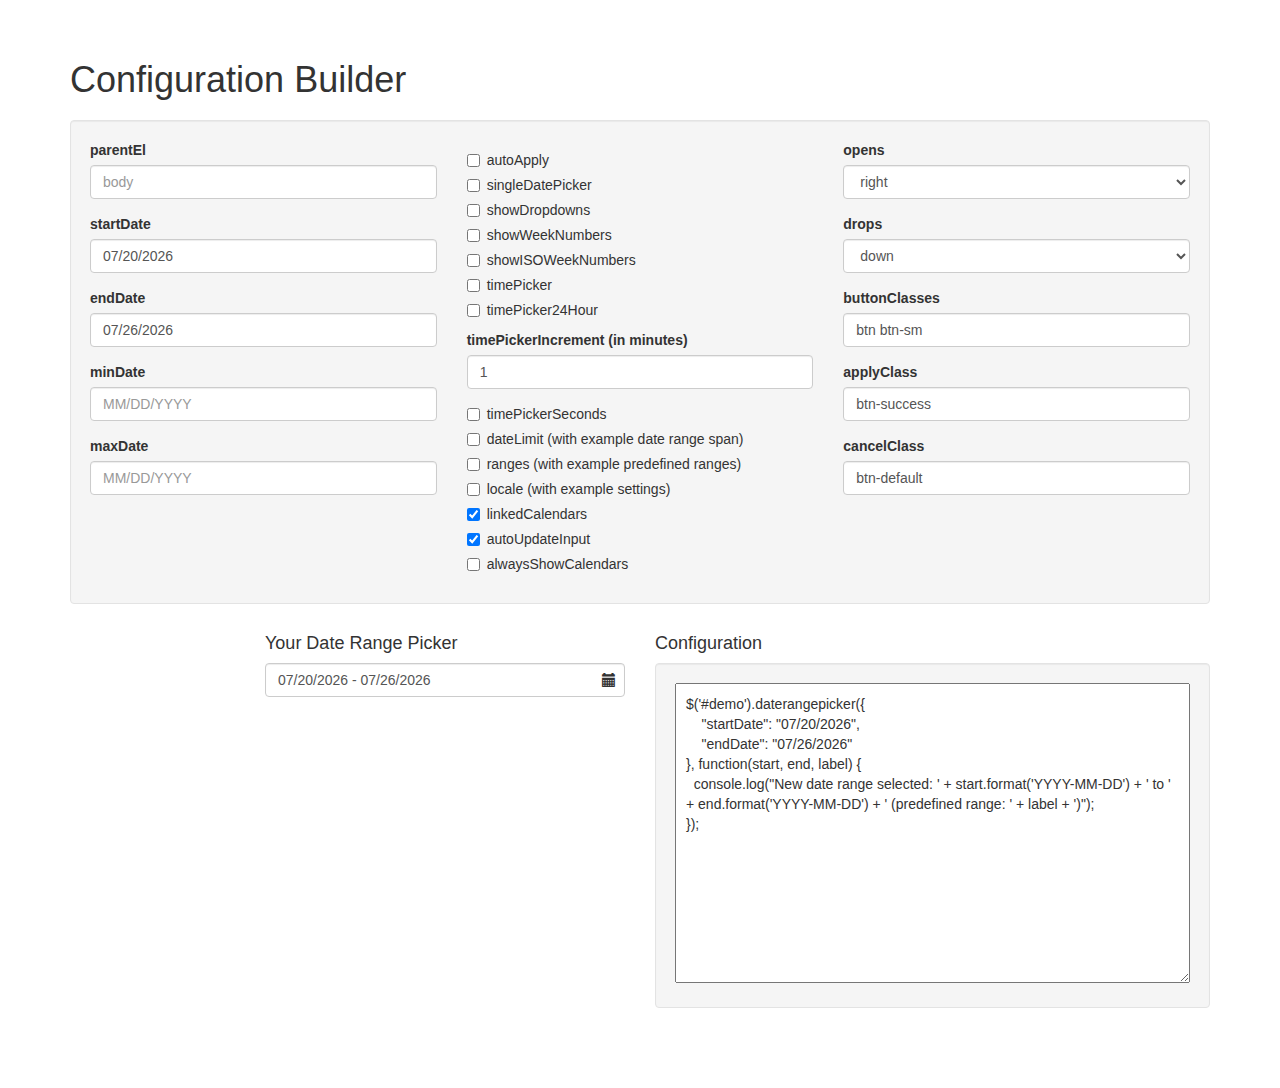
<file: public/daterangepicker/example/amd/index.html>
<!DOCTYPE html>
<html dir="ltr" lang="en-US">
   <head>
      <meta charset="UTF-8" />
      <title>A date range picker for Bootstrap</title>
      <link href="http://netdna.bootstrapcdn.com/bootstrap/3.3.2/css/bootstrap.min.css" rel="stylesheet">
      <link rel="stylesheet" type="text/css" media="all" href="../../daterangepicker.css" />
      <style type="text/css">
      .demo { position: relative; }
      .demo i {
        position: absolute; bottom: 10px; right: 24px; top: auto; cursor: pointer;
      }
      </style>
   </head>
   <body style="margin: 60px 0">

      <div class="container">

        <h1 style="margin: 0 0 20px 0">Configuration Builder</h1>

        <div class="well configurator">

          <form>
          <div class="row">

            <div class="col-md-4">

              <div class="form-group">
                <label for="parentEl">parentEl</label>
                <input type="text" class="form-control" id="parentEl" value="" placeholder="body">
              </div>

              <div class="form-group">
                <label for="startDate">startDate</label>
                <input type="text" class="form-control" id="startDate" value="07/01/2015">
              </div>

              <div class="form-group">
                <label for="endDate">endDate</label>
                <input type="text" class="form-control" id="endDate" value="07/15/2015">
              </div>

              <div class="form-group">
                <label for="minDate">minDate</label>
                <input type="text" class="form-control" id="minDate" value="" placeholder="MM/DD/YYYY">
              </div>

              <div class="form-group">
                <label for="maxDate">maxDate</label>
                <input type="text" class="form-control" id="maxDate" value="" placeholder="MM/DD/YYYY">
              </div>

            </div>
            <div class="col-md-4">

              <div class="checkbox">
                <label>
                  <input type="checkbox" id="autoApply"> autoApply
                </label>
              </div>

              <div class="checkbox">
                <label>
                  <input type="checkbox" id="singleDatePicker"> singleDatePicker
                </label>
              </div>

              <div class="checkbox">
                <label>
                  <input type="checkbox" id="showDropdowns"> showDropdowns
                </label>
              </div>

              <div class="checkbox">
                <label>
                  <input type="checkbox" id="showWeekNumbers"> showWeekNumbers
                </label>
              </div>

              <div class="checkbox">
                <label>
                  <input type="checkbox" id="showISOWeekNumbers"> showISOWeekNumbers
                </label>
              </div>

              <div class="checkbox">
                <label>
                  <input type="checkbox" id="timePicker"> timePicker
                </label>
              </div>

              <div class="checkbox">
                <label>
                  <input type="checkbox" id="timePicker24Hour"> timePicker24Hour
                </label>
              </div>

              <div class="form-group">
                <label for="timePickerIncrement">timePickerIncrement (in minutes)</label>
                <input type="text" class="form-control" id="timePickerIncrement" value="1">
              </div>

              <div class="checkbox">
                <label>
                  <input type="checkbox" id="timePickerSeconds"> timePickerSeconds
                </label>
              </div>

              <div class="checkbox">
                <label>
                  <input type="checkbox" id="dateLimit"> dateLimit (with example date range span)
                </label>
              </div>

              <div class="checkbox">
                <label>
                  <input type="checkbox" id="ranges"> ranges (with example predefined ranges)
                </label>
              </div>

              <div class="checkbox">
                <label>
                  <input type="checkbox" id="locale"> locale (with example settings)
                </label>
              </div>

              <div class="checkbox">
                <label>
                  <input type="checkbox" id="linkedCalendars" checked="checked"> linkedCalendars
                </label>
              </div>

              <div class="checkbox">
                <label>
                  <input type="checkbox" id="autoUpdateInput" checked="checked"> autoUpdateInput
                </label>
              </div>

              <div class="checkbox">
                <label>
                  <input type="checkbox" id="alwaysShowCalendars"> alwaysShowCalendars
                </label>
              </div>

            </div>
            <div class="col-md-4">

              <div class="form-group">
                <label for="opens">opens</label>
                <select id="opens" class="form-control">
                  <option value="right" selected>right</option>
                  <option value="left">left</option>
                  <option value="center">center</option>
                </select>
              </div>

              <div class="form-group">
                <label for="drops">drops</label>
                <select id="drops" class="form-control">
                  <option value="down" selected>down</option>
                  <option value="up">up</option>
                </select>
              </div>

              <div class="form-group">
                <label for="buttonClasses">buttonClasses</label>
                <input type="text" class="form-control" id="buttonClasses" value="btn btn-sm">
              </div>

              <div class="form-group">
                <label for="applyClass">applyClass</label>
                <input type="text" class="form-control" id="applyClass" value="btn-success">
              </div>

              <div class="form-group">
                <label for="cancelClass">cancelClass</label>
                <input type="text" class="form-control" id="cancelClass" value="btn-default">
              </div>

            </div>

          </div>
          </form>

        </div>

        <div class="row">

          <div class="col-md-4 col-md-offset-2 demo">
            <h4>Your Date Range Picker</h4>
            <input type="text" id="config-demo" class="form-control">
            <i class="glyphicon glyphicon-calendar fa fa-calendar"></i>
          </div>

          <div class="col-md-6">
            <h4>Configuration</h4>

            <div class="well">
              <textarea id="config-text" style="height: 300px; width: 100%; padding: 10px"></textarea>
            </div>
          </div>

        </div>

      </div>


      <script type="text/javascript" src="require.js" data-main="main.js"></script>
   </body>
</html>
</file>
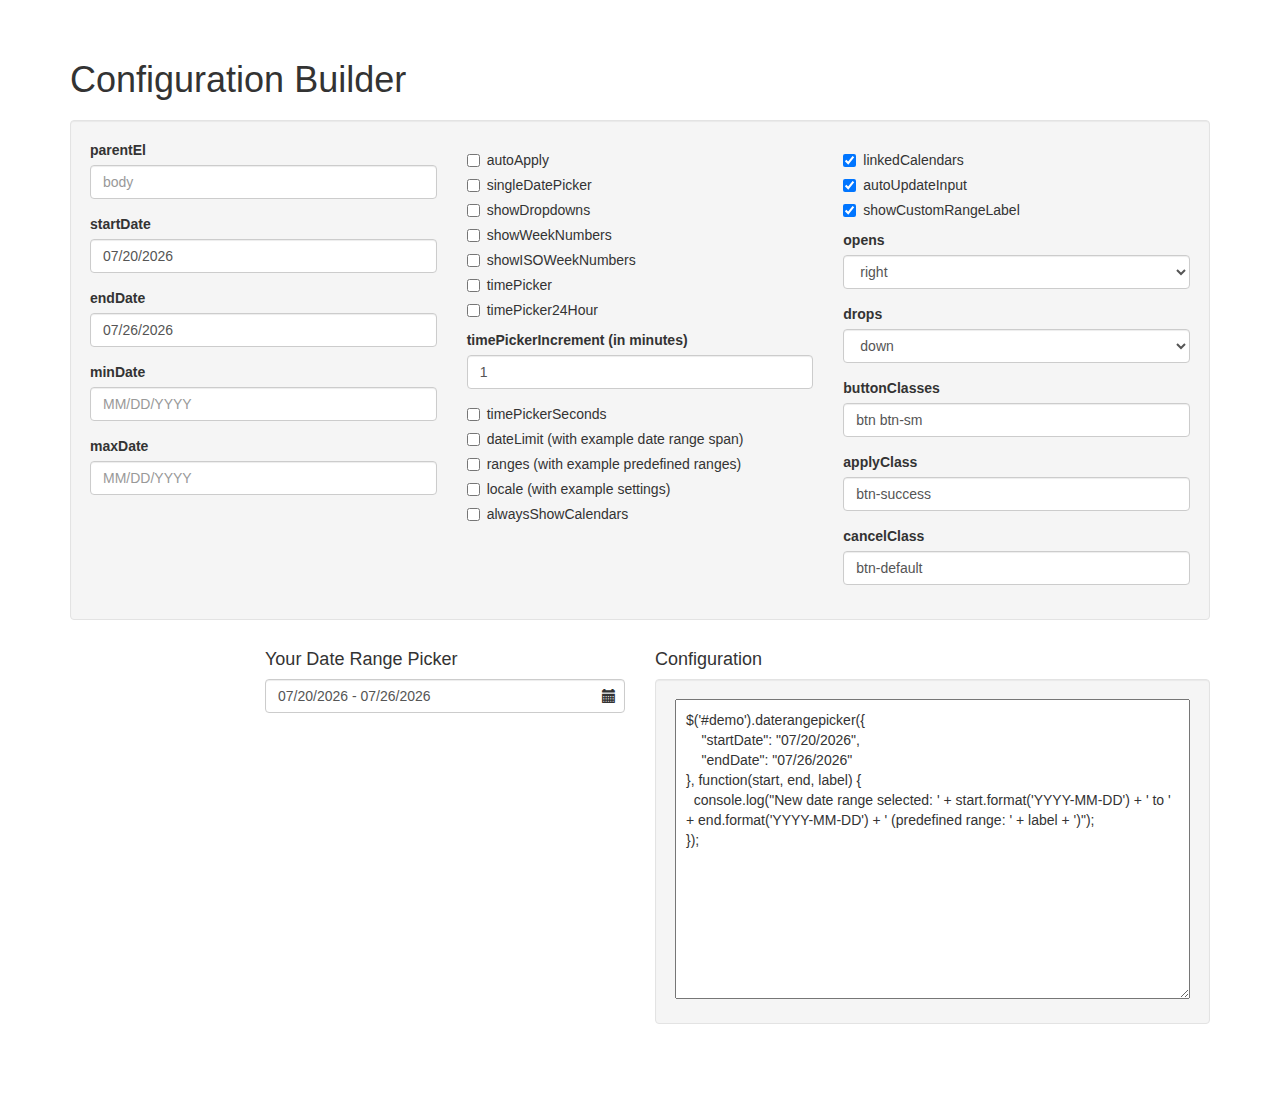
<file: public/daterangepicker/demo.html>
<!DOCTYPE html>
<html dir="ltr" lang="en-US">
   <head>
      <meta charset="UTF-8" />
      <title>A date range picker for Bootstrap</title>
      <link href="http://netdna.bootstrapcdn.com/bootstrap/3.3.2/css/bootstrap.min.css" rel="stylesheet">
      <link rel="stylesheet" type="text/css" media="all" href="daterangepicker.css" />
      <script type="text/javascript" src="https://code.jquery.com/jquery-1.11.3.min.js"></script>
      <script type="text/javascript" src="http://netdna.bootstrapcdn.com/bootstrap/3.3.2/js/bootstrap.min.js"></script>
      <script type="text/javascript" src="moment.js"></script>
      <script type="text/javascript" src="daterangepicker.js"></script>

    <!-- HTML5 shim and Respond.js IE8 support of HTML5 elements and media queries -->
    <!--[if lt IE 9]>
      <script src="https://oss.maxcdn.com/libs/html5shiv/3.7.0/html5shiv.js"></script>
      <script src="https://oss.maxcdn.com/libs/respond.js/1.4.2/respond.min.js"></script>
    <![endif]-->
   </head>
   <body style="margin: 60px 0">

      <div class="container">

        <h1 style="margin: 0 0 20px 0">Configuration Builder</h1>

        <div class="well configurator">
           
          <form>
          <div class="row">

            <div class="col-md-4">

              <div class="form-group">
                <label for="parentEl">parentEl</label>
                <input type="text" class="form-control" id="parentEl" value="" placeholder="body">
              </div>

              <div class="form-group">
                <label for="startDate">startDate</label>
                <input type="text" class="form-control" id="startDate" value="07/01/2015">
              </div>

              <div class="form-group">
                <label for="endDate">endDate</label>
                <input type="text" class="form-control" id="endDate" value="07/15/2015">
              </div>

              <div class="form-group">
                <label for="minDate">minDate</label>
                <input type="text" class="form-control" id="minDate" value="" placeholder="MM/DD/YYYY">
              </div>

              <div class="form-group">
                <label for="maxDate">maxDate</label>
                <input type="text" class="form-control" id="maxDate" value="" placeholder="MM/DD/YYYY">
              </div>

            </div>
            <div class="col-md-4">

              <div class="checkbox">
                <label>
                  <input type="checkbox" id="autoApply"> autoApply
                </label>
              </div>

              <div class="checkbox">
                <label>
                  <input type="checkbox" id="singleDatePicker"> singleDatePicker
                </label>
              </div>

              <div class="checkbox">
                <label>
                  <input type="checkbox" id="showDropdowns"> showDropdowns
                </label>
              </div>

              <div class="checkbox">
                <label>
                  <input type="checkbox" id="showWeekNumbers"> showWeekNumbers
                </label>
              </div>

              <div class="checkbox">
                <label>
                  <input type="checkbox" id="showISOWeekNumbers"> showISOWeekNumbers
                </label>
              </div>

              <div class="checkbox">
                <label>
                  <input type="checkbox" id="timePicker"> timePicker
                </label>
              </div>

              <div class="checkbox">
                <label>
                  <input type="checkbox" id="timePicker24Hour"> timePicker24Hour
                </label>
              </div>

              <div class="form-group">
                <label for="timePickerIncrement">timePickerIncrement (in minutes)</label>
                <input type="text" class="form-control" id="timePickerIncrement" value="1">
              </div>

              <div class="checkbox">
                <label>
                  <input type="checkbox" id="timePickerSeconds"> timePickerSeconds
                </label>
              </div>

              <div class="checkbox">
                <label>
                  <input type="checkbox" id="dateLimit"> dateLimit (with example date range span)
                </label>
              </div>

              <div class="checkbox">
                <label>
                  <input type="checkbox" id="ranges"> ranges (with example predefined ranges)
                </label>
              </div>

              <div class="checkbox">
                <label>
                  <input type="checkbox" id="locale"> locale (with example settings)
                </label>
                <label id="rtl-wrap">
                  <input type="checkbox" id="rtl"> RTL (right-to-left)
                </label>
              </div>

              <div class="checkbox">
                <label>
                  <input type="checkbox" id="alwaysShowCalendars"> alwaysShowCalendars
                </label>
              </div>

            </div>
            <div class="col-md-4">

              <div class="checkbox">
                <label>
                  <input type="checkbox" id="linkedCalendars" checked="checked"> linkedCalendars
                </label>
              </div>

              <div class="checkbox">
                <label>
                  <input type="checkbox" id="autoUpdateInput" checked="checked"> autoUpdateInput
                </label>
              </div>

              <div class="checkbox">
                <label>
                  <input type="checkbox" id="showCustomRangeLabel" checked="checked"> showCustomRangeLabel
                </label>
              </div>

              <div class="form-group">
                <label for="opens">opens</label>
                <select id="opens" class="form-control">
                  <option value="right" selected>right</option>
                  <option value="left">left</option>
                  <option value="center">center</option>
                </select>
              </div>

              <div class="form-group">
                <label for="drops">drops</label>
                <select id="drops" class="form-control">
                  <option value="down" selected>down</option>
                  <option value="up">up</option>
                </select>
              </div>

              <div class="form-group">
                <label for="buttonClasses">buttonClasses</label>
                <input type="text" class="form-control" id="buttonClasses" value="btn btn-sm">
              </div>

              <div class="form-group">
                <label for="applyClass">applyClass</label>
                <input type="text" class="form-control" id="applyClass" value="btn-success">
              </div>

              <div class="form-group">
                <label for="cancelClass">cancelClass</label>
                <input type="text" class="form-control" id="cancelClass" value="btn-default">
              </div>

            </div>

          </div>
          </form>

        </div>

        <div class="row">

          <div class="col-md-4 col-md-offset-2 demo">
            <h4>Your Date Range Picker</h4>
            <input type="text" id="config-demo" class="form-control">
            <i class="glyphicon glyphicon-calendar fa fa-calendar"></i>
          </div>

          <div class="col-md-6">
            <h4>Configuration</h4>

            <div class="well">
              <textarea id="config-text" style="height: 300px; width: 100%; padding: 10px"></textarea>
            </div>
          </div>

        </div>

      </div>

      <style type="text/css">
      .demo { position: relative; }
      .demo i {
        position: absolute; bottom: 10px; right: 24px; top: auto; cursor: pointer;
      }
      </style>

      <script type="text/javascript">
      $(document).ready(function() {

        $('#config-text').keyup(function() {
          eval($(this).val());
        });
        
        $('.configurator input, .configurator select').change(function() {
          updateConfig();
        });

        $('.demo i').click(function() {
          $(this).parent().find('input').click();
        });

        $('#startDate').daterangepicker({
          singleDatePicker: true,
          startDate: moment().subtract(6, 'days')
        });

        $('#endDate').daterangepicker({
          singleDatePicker: true,
          startDate: moment()
        });

        updateConfig();

        function updateConfig() {
          var options = {};

          if ($('#singleDatePicker').is(':checked'))
            options.singleDatePicker = true;
          
          if ($('#showDropdowns').is(':checked'))
            options.showDropdowns = true;

          if ($('#showWeekNumbers').is(':checked'))
            options.showWeekNumbers = true;

          if ($('#showISOWeekNumbers').is(':checked'))
            options.showISOWeekNumbers = true;

          if ($('#timePicker').is(':checked'))
            options.timePicker = true;
          
          if ($('#timePicker24Hour').is(':checked'))
            options.timePicker24Hour = true;

          if ($('#timePickerIncrement').val().length && $('#timePickerIncrement').val() != 1)
            options.timePickerIncrement = parseInt($('#timePickerIncrement').val(), 10);

          if ($('#timePickerSeconds').is(':checked'))
            options.timePickerSeconds = true;
          
          if ($('#autoApply').is(':checked'))
            options.autoApply = true;

          if ($('#dateLimit').is(':checked'))
            options.dateLimit = { days: 7 };

          if ($('#ranges').is(':checked')) {
            options.ranges = {
              'Today': [moment(), moment()],
              'Yesterday': [moment().subtract(1, 'days'), moment().subtract(1, 'days')],
              'Last 7 Days': [moment().subtract(6, 'days'), moment()],
              'Last 30 Days': [moment().subtract(29, 'days'), moment()],
              'This Month': [moment().startOf('month'), moment().endOf('month')],
              'Last Month': [moment().subtract(1, 'month').startOf('month'), moment().subtract(1, 'month').endOf('month')]
            };
          }

          if ($('#locale').is(':checked')) {
            $('#rtl-wrap').show();
            options.locale = {
              direction: $('#rtl').is(':checked') ? 'rtl' : 'ltr',
              format: 'MM/DD/YYYY HH:mm',
              separator: ' - ',
              applyLabel: 'Apply',
              cancelLabel: 'Cancel',
              fromLabel: 'From',
              toLabel: 'To',
              customRangeLabel: 'Custom',
              daysOfWeek: ['Su', 'Mo', 'Tu', 'We', 'Th', 'Fr','Sa'],
              monthNames: ['January', 'February', 'March', 'April', 'May', 'June', 'July', 'August', 'September', 'October', 'November', 'December'],
              firstDay: 1
            };
          } else {
            $('#rtl-wrap').hide();
          }

          if (!$('#linkedCalendars').is(':checked'))
            options.linkedCalendars = false;

          if (!$('#autoUpdateInput').is(':checked'))
            options.autoUpdateInput = false;

          if (!$('#showCustomRangeLabel').is(':checked'))
            options.showCustomRangeLabel = false;

          if ($('#alwaysShowCalendars').is(':checked'))
            options.alwaysShowCalendars = true;

          if ($('#parentEl').val().length)
            options.parentEl = $('#parentEl').val();

          if ($('#startDate').val().length) 
            options.startDate = $('#startDate').val();

          if ($('#endDate').val().length)
            options.endDate = $('#endDate').val();
          
          if ($('#minDate').val().length)
            options.minDate = $('#minDate').val();

          if ($('#maxDate').val().length)
            options.maxDate = $('#maxDate').val();

          if ($('#opens').val().length && $('#opens').val() != 'right')
            options.opens = $('#opens').val();

          if ($('#drops').val().length && $('#drops').val() != 'down')
            options.drops = $('#drops').val();

          if ($('#buttonClasses').val().length && $('#buttonClasses').val() != 'btn btn-sm')
            options.buttonClasses = $('#buttonClasses').val();

          if ($('#applyClass').val().length && $('#applyClass').val() != 'btn-success')
            options.applyClass = $('#applyClass').val();

          if ($('#cancelClass').val().length && $('#cancelClass').val() != 'btn-default')
            options.cancelClass = $('#cancelClass').val();

          $('#config-text').val("$('#demo').daterangepicker(" + JSON.stringify(options, null, '    ') + ", function(start, end, label) {\n  console.log(\"New date range selected: ' + start.format('YYYY-MM-DD') + ' to ' + end.format('YYYY-MM-DD') + ' (predefined range: ' + label + ')\");\n});");

          $('#config-demo').daterangepicker(options, function(start, end, label) { console.log('New date range selected: ' + start.format('YYYY-MM-DD') + ' to ' + end.format('YYYY-MM-DD') + ' (predefined range: ' + label + ')'); });
          
        }

      });
      </script>

   </body>
</html>
</file>
<file: public/daterangepicker/daterangepicker.css>
.daterangepicker {
  position: absolute;
  color: inherit;
  width: 278px;
  padding: 25px;
  margin-top: 21px;
		
	  /* Calendars */
	font-size: 11px;
	line-height: 22px;

	background-color: #ffffff;
	top: 100px;
	-moz-box-shadow: 0 3px 10px rgba(0, 0, 0, 0.25);
	box-shadow: 0 3px 10px rgba(0, 0, 0, 0.25);
	left: 20px;
	margin-left: 0;
	display: none;
}


.daterangepicker:before, .daterangepicker:after {
    position: absolute;
    display: inline-block;
    border-bottom-color: rgba(0, 0, 0, 0.2);
    content: ''; }
  .daterangepicker:before {
    top: -10px;
    border-right: 10px solid transparent;
    border-left: 10px solid transparent;
    border-bottom: 10px solid #fff;
  }
  .daterangepicker:after {
    top: -10px;
    border-right: 10px solid transparent;
    border-bottom: 10px solid #fff;
    border-left: 10px solid transparent; }
  .daterangepicker.opensleft:before {
    right: 9px; }
  .daterangepicker.opensleft:after {
    right: 10px; }
  .daterangepicker.openscenter:before {
    left: 0;
    right: 0;
    width: 0;
    margin-left: auto;
    margin-right: auto; }
  .daterangepicker.openscenter:after {
    left: 0;
    right: 0;
    width: 0;
    margin-left: auto;
    margin-right: auto; }
  .daterangepicker.opensright:before {
    left: 9px; }
  .daterangepicker.opensright:after {
    left: 10px; }
  .daterangepicker.dropup {
    margin-top: -5px; }
    .daterangepicker.dropup:before {
      top: initial;
      bottom: -7px;
      border-bottom: initial;
      border-top: 7px solid #ccc; }
    .daterangepicker.dropup:after {
      top: initial;
      bottom: -6px;
      border-bottom: initial;
      border-top: 6px solid #fff; }
  .daterangepicker.dropdown-menu {
    max-width: none;
    z-index: 3001; }
  .daterangepicker.single .ranges, .daterangepicker.single .calendar {
    float: none; }
  .daterangepicker.show-calendar .calendar {
    display: block; }
  .daterangepicker .calendar {
    display: none;
    max-width: 270px;
    margin: 4px; }
    .daterangepicker .calendar.single .calendar-table {
      border: none; }
    .daterangepicker .calendar th, .daterangepicker .calendar td {
      white-space: nowrap;
      text-align: center;
      min-width: 32px; }
  .daterangepicker .calendar-table {
    border: 1px solid #fff;
    padding: 0;
    border-radius: 4px;
    background-color: #fff; }
  .daterangepicker table {
    width: 100%;
    margin: 0;border-collapse: collapse;
  }
  .daterangepicker table thead tr:last-child th{
  	padding-bottom: 20px;
  }
  .daterangepicker td, .daterangepicker th {
    text-align: center;
    width: 20px;
    height: 20px;
    border-radius: 20px;
    border: 1px solid transparent;
    white-space: nowrap;
    cursor: pointer; }
    .daterangepicker td.available:hover, .daterangepicker th.available:hover {
      background-color: #eee;
      border-color: transparent;
      color: inherit; }
    .daterangepicker td.week, .daterangepicker th.week {
      font-size: 80%;
      color: #ccc; }
  .daterangepicker td.off, .daterangepicker td.off.in-range, .daterangepicker td.off.start-date, .daterangepicker td.off.end-date {
    background-color: #fff;
    border-color: transparent;
    color: #999; }
  .daterangepicker td.in-range {
    background-color: #ebf4f8;
    border-color: transparent;
    color: #000;
    border-radius: 0; }
  .daterangepicker td.start-date {
    border-radius: 20px 0 0 20px; }
  .daterangepicker td.end-date {
    border-radius: 0 20px 20px 0; }
  .daterangepicker td.start-date.end-date {
    border-radius: 20px; }
  .daterangepicker td.active, .daterangepicker td.active:hover {
    background-color: #1d7bfd;
    border-color: transparent;
    color: #fff; }
  .daterangepicker th.month {
    width: auto; }
  .daterangepicker td.disabled, .daterangepicker option.disabled {
    color: #999;
    cursor: not-allowed;
    text-decoration: line-through; }
  .daterangepicker select.monthselect, .daterangepicker select.yearselect {
    font-size: 12px;
    padding: 1px;
    height: auto;
    margin: 0;
    cursor: default; }
  .daterangepicker select.monthselect {
    margin-right: 2%;
    width: 56%; }
  .daterangepicker select.yearselect {
    width: 40%; }
  .daterangepicker select.hourselect, .daterangepicker select.minuteselect, .daterangepicker select.secondselect, .daterangepicker select.ampmselect {
    width: 50px;
    margin-bottom: 0; }
  .daterangepicker .input-mini {
    border: 1px solid #ccc;
    border-radius: 4px;
    color: #555;
    height: 30px;
    line-height: 30px;
/*    display: block;*/
    vertical-align: middle;
    margin: 0 0 5px 0;
    padding: 0 10px;
    box-sizing: border-box;
    width: 100%;
  	text-align: center;
  	display: none;
  }
  th.prev{
  	background: url("data:image/svg+xml;charset=utf-8,%3Csvg%20xmlns%3D'http%3A%2F%2Fwww.w3.org%2F2000%2Fsvg'%20viewBox%3D'0%200%2027%2044'%3E%3Cpath%20d%3D'M0%2C22L22%2C0l2.1%2C2.1L4.2%2C22l19.9%2C19.9L22%2C44L0%2C22L0%2C22L0%2C22z'%20fill%3D'%23000000'%2F%3E%3C%2Fsvg%3E") center center no-repeat;
  	background-size: 8px;
  }
  th.next{
  	background: url("data:image/svg+xml;charset=utf-8,%3Csvg%20xmlns%3D'http%3A%2F%2Fwww.w3.org%2F2000%2Fsvg'%20viewBox%3D'0%200%2027%2044'%3E%3Cpath%20d%3D'M27%2C22L27%2C22L5%2C44l-2.1-2.1L22.8%2C22L2.9%2C2.1L5%2C0L27%2C22L27%2C22z'%20fill%3D'%23000000'%2F%3E%3C%2Fsvg%3E") center center no-repeat;
  	background-size: 8px;
  }
    .daterangepicker .input-mini.active {
      border: 1px solid #69bdf7;
      border-radius: 4px; }
  .daterangepicker .daterangepicker_input {
    position: relative; }
    .daterangepicker .daterangepicker_input i {
      position: absolute;
      left: 8px;
      top: 8px; }
  .daterangepicker.rtl .input-mini {
    padding-right: 28px;
    padding-left: 6px; }
  .daterangepicker.rtl .daterangepicker_input i {
    left: auto;
    right: 8px; }
  .daterangepicker .calendar-time {
    text-align: center;
    margin: 5px auto;
    line-height: 30px;
    position: relative;
    padding-left: 28px; }
    .daterangepicker .calendar-time select.disabled {
      color: #ccc;
      cursor: not-allowed; }

  .ranges {
  font-size: 11px;
	margin: 0 auto;
  text-align: center;
	clear: both;
	float: none !important;
  	padding-top: 15px;
  }
  .ranges ul {
    list-style: none;
    margin: 0 auto;
    padding: 0;
    width: 100%; }
  .ranges li {
    font-size: 13px;
    background-color: #f5f5f5;
    border: 1px solid #f5f5f5;
    border-radius: 4px;
    color: #08c;
    padding: 3px 12px;
    margin-bottom: 8px;
    cursor: pointer; }
    .ranges li:hover {
      background-color: #08c;
      border: 1px solid #08c;
      color: #fff; }
    .ranges li.active {
      background-color: #08c;
      border: 1px solid #08c;
      color: #fff; }
      
       div.range_inputs{
	   	margin-right: auto;
	   	margin-left: auto;
	   	float: none;
	   	display: block;
	   }
       div.range_inputs button{
       	color: #ffffff;
       		border-style: none;
	   	font-size: 11px;
	   	text-transform: uppercase;
	   	font-weight: bold;
	   	border-radius: 20px;
	   	height: 30px;
	   	margin-bottom: 5px;
	   	margin-right: 5px;
	   	margin-left: 5px;
	   	width: 200px;
	   	padding: 0;
	   	float: none;
	   	cursor: pointer;
	   }
      div.range_inputs button.applyBtn{
	  	background-color: #1d7cfe;
	  	color: #ffffff;
	  	border-style: none;
	  }

/*  Larger Screen Styling */
@media (min-width: 564px) {
  .daterangepicker {
    width: auto; }
    .daterangepicker .ranges ul {
      width: 160px; }
    .daterangepicker.single .ranges ul {
      width: 100%; }
    .daterangepicker.single .calendar.left {
      clear: none; }
    .daterangepicker.single.ltr .ranges, .daterangepicker.single.ltr .calendar {
      float: left; }
    .daterangepicker.single.rtl .ranges, .daterangepicker.single.rtl .calendar {
      float: right; }
    .daterangepicker.ltr {
      direction: ltr;
      text-align: left; }
      .daterangepicker.ltr .calendar.left {
        clear: left;
        margin-right: 0; }
        .daterangepicker.ltr .calendar.left .calendar-table {
          border-right: none;
          border-top-right-radius: 0;
          border-bottom-right-radius: 0; }
      .daterangepicker.ltr .calendar.right {
        margin-left: 0; }
        .daterangepicker.ltr .calendar.right .calendar-table {
          border-left: none;
          border-top-left-radius: 0;
          border-bottom-left-radius: 0; }
      .daterangepicker.ltr .left .daterangepicker_input {
        padding-right: 12px; }
      .daterangepicker.ltr .calendar.left .calendar-table {
        padding-right: 12px; }
      .daterangepicker.ltr .ranges, .daterangepicker.ltr .calendar {
        float: left; }
    .daterangepicker.rtl {
      direction: rtl;
      text-align: right; }
      .daterangepicker.rtl .calendar.left {
        clear: right;
        margin-left: 0; }
        .daterangepicker.rtl .calendar.left .calendar-table {
          border-left: none;
          border-top-left-radius: 0;
          border-bottom-left-radius: 0; }
      .daterangepicker.rtl .calendar.right {
        margin-right: 0; }
        .daterangepicker.rtl .calendar.right .calendar-table {
          border-right: none;
          border-top-right-radius: 0;
          border-bottom-right-radius: 0; }
      .daterangepicker.rtl .left .daterangepicker_input {
        padding-left: 12px; }
      .daterangepicker.rtl .calendar.left .calendar-table {
        padding-left: 12px; }
      .daterangepicker.rtl .ranges, .daterangepicker.rtl .calendar {
        text-align: right;
        float: right; } }
@media (min-width: 730px) {
  .daterangepicker .ranges {
    width: auto; }
  .daterangepicker.ltr .ranges {
    float: left; }
  .daterangepicker.rtl .ranges {
    float: right; }
  .daterangepicker .calendar.left {
    clear: none !important; } }
</file>
